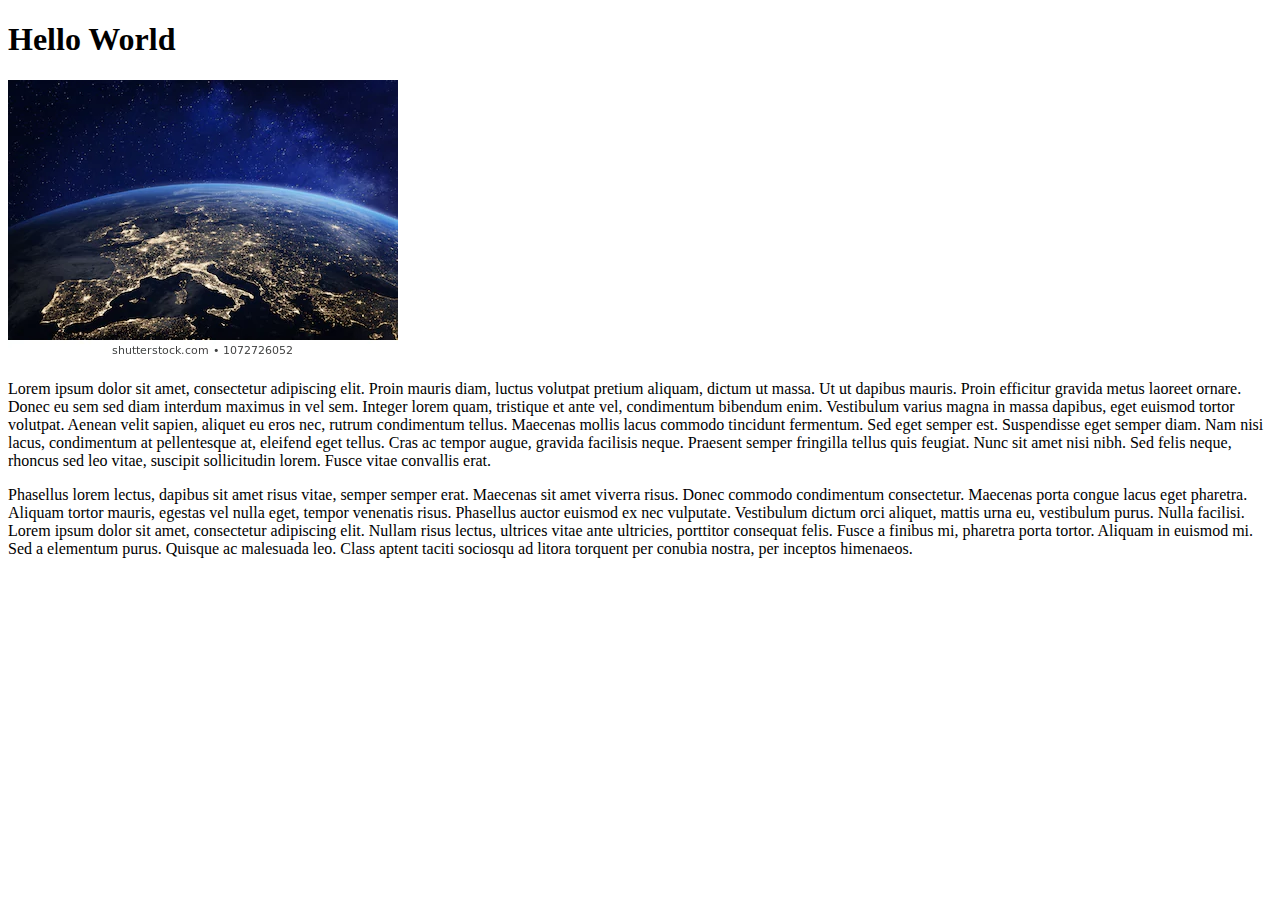
<file: homework/HTML_CH01_HW/index.html>
<!DOCTYPE html>
<html lang="en">
<head>
    <meta charset="UTF-8">
    <meta name="viewport" content="width=device-width, initial-scale=1.0">
    <title>Hello World</title>
</head>
<body>
    <h1>Hello World</h1>
    <img src="earth.jpg"
    alt="earth">
    <p>
        Lorem ipsum dolor sit amet, consectetur adipiscing elit.
        Proin mauris diam, luctus volutpat pretium aliquam, dictum ut massa.
        Ut ut dapibus mauris.
        Proin efficitur gravida metus laoreet ornare.
        Donec eu sem sed diam interdum maximus in vel sem.
        Integer lorem quam, tristique et ante vel, condimentum bibendum enim.
        Vestibulum varius magna in massa dapibus, eget euismod tortor volutpat.
        Aenean velit sapien, aliquet eu eros nec, rutrum condimentum tellus.
        Maecenas mollis lacus commodo tincidunt fermentum.
        Sed eget semper est.
        Suspendisse eget semper diam.
        Nam nisi lacus, condimentum at pellentesque at, eleifend eget tellus.
        Cras ac tempor augue, gravida facilisis neque.
        Praesent semper fringilla tellus quis feugiat.
        Nunc sit amet nisi nibh. Sed felis neque, rhoncus sed leo vitae, suscipit sollicitudin lorem.
        Fusce vitae convallis erat.
    </p>
    <p>
        Phasellus lorem lectus, dapibus sit amet risus vitae, semper semper erat.
        Maecenas sit amet viverra risus.
        Donec commodo condimentum consectetur.
        Maecenas porta congue lacus eget pharetra.
        Aliquam tortor mauris, egestas vel nulla eget, tempor venenatis risus.
        Phasellus auctor euismod ex nec vulputate.
        Vestibulum dictum orci aliquet, mattis urna eu, vestibulum purus.
        Nulla facilisi.
        Lorem ipsum dolor sit amet, consectetur adipiscing elit.
        Nullam risus lectus, ultrices vitae ante ultricies, porttitor consequat felis.
        Fusce a finibus mi, pharetra porta tortor.
        Aliquam in euismod mi.
        Sed a elementum purus.
        Quisque ac malesuada leo.
        Class aptent taciti sociosqu ad litora torquent per conubia nostra, per inceptos himenaeos.
    </p>
</body>
</html>
</file>
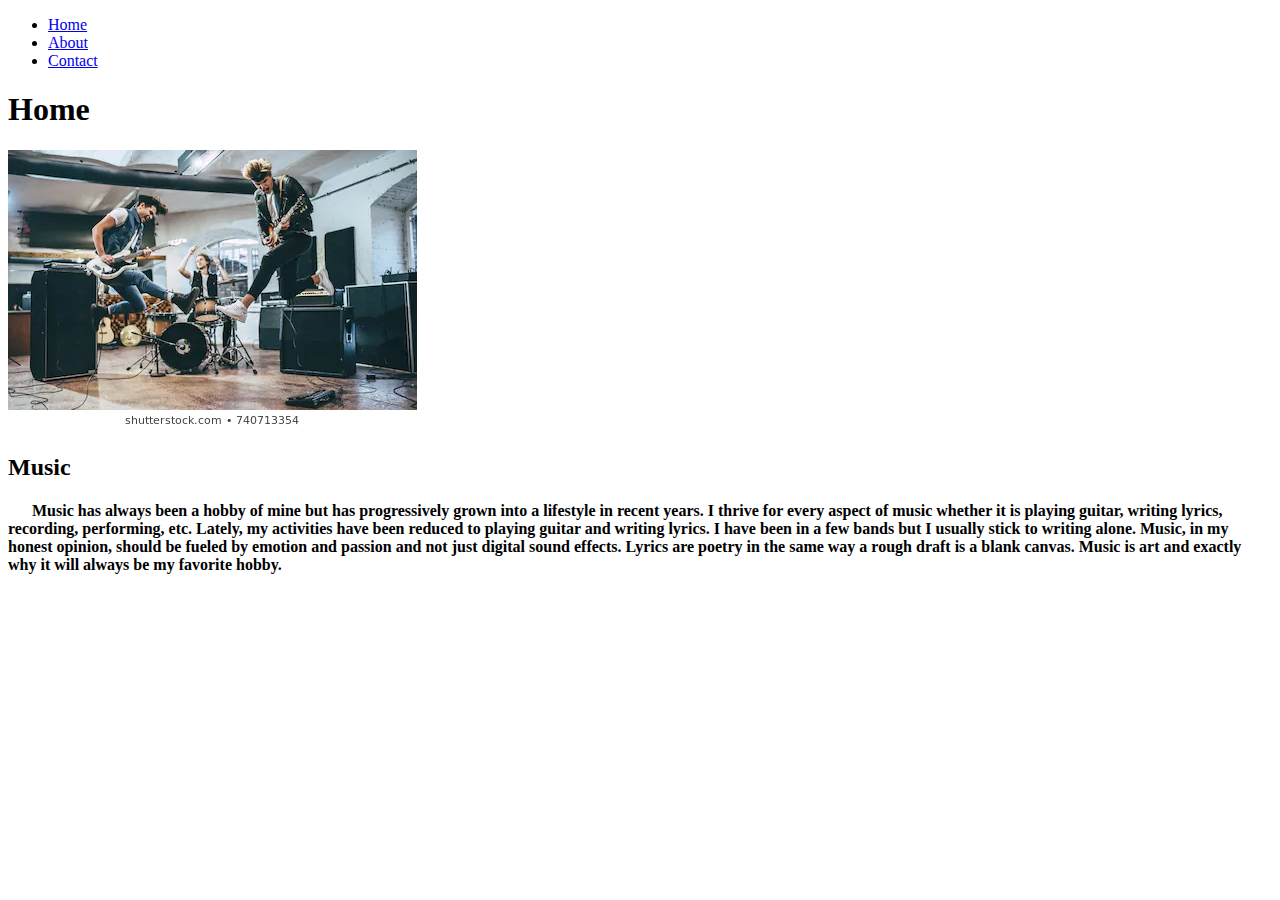
<file: homework/HTML_CH02_HW/index.html>
<!DOCTYPE html>
<html lang="en">
<head>
    <meta charset="UTF-8">
    <meta name="viewport" content="width=device-width, initial-scale=1.0">
    <title>Home</title>
</head>
<body>
<header>
    <nav>
        <ul>
            <li><a href="index.html">Home</a></li>
            <li><a href="about.html">About</a></li>
            <li><a href="contact.html">Contact</a></li>
        </ul>
    </nav>
</header>
<header>
    <h1>Home</h1>
</header>
<img src="bandpic.jpg" alt="Band">
<h2>Music</h2>
<p>
   <h4> &nbsp; &nbsp; &nbsp; Music has always been a hobby of mine but has progressively grown into a lifestyle in recent years. I thrive for every aspect of music whether it is playing guitar, writing lyrics, recording, performing, etc. Lately, my activities have been reduced to playing guitar and writing lyrics. I have been in a few bands but I usually stick to writing alone. Music, in my honest opinion, should be fueled by emotion and passion and not just digital sound effects. Lyrics are poetry in the same way a rough draft is a blank canvas. Music is art and exactly why it will always be my favorite hobby.</h4>
</p>
</body>
</html>
</file>
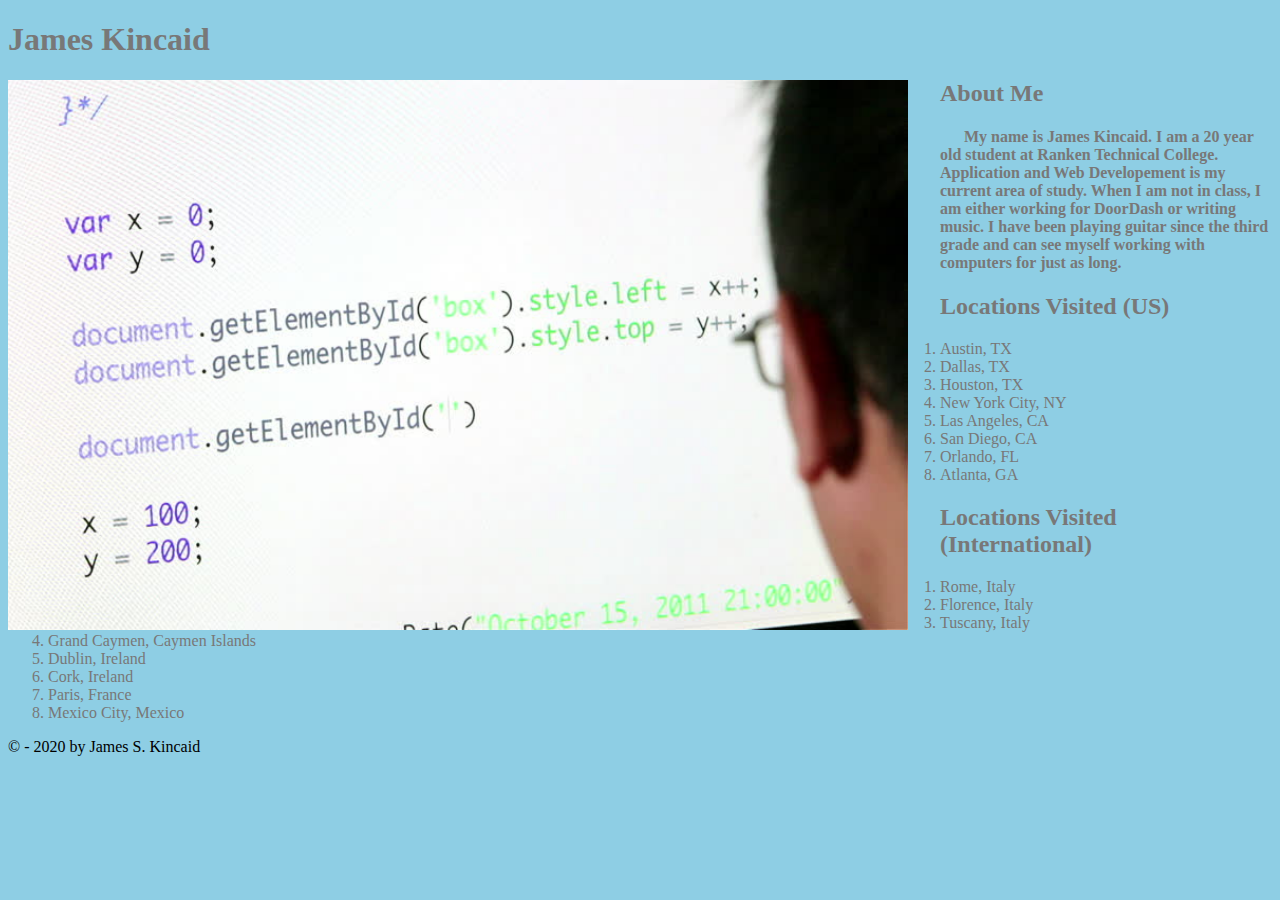
<file: homework/HTML_CH03_HW/aboutme.html>
<!DOCTYPE html>
<html lang="en">
<head>
    <meta charset="UTF-8">
    <meta name="viewport" content="width=device-width, initial-scale=1.0">
    <meta name="description" content="Information about James Kincaid">
    <meta name="keywords" content="James, Jimmy, Kincaid, About, Info, student, tech, IT, Ranken, freelance">
	<link rel="stylesheet" href="css/styles.css">
	<link rel="icon" href="images/abstractimage.jpg" type="image">
    <title>About Me</title>
	<style>
		body {background-color: rgb(142, 206, 228);}
		h1 {color: rgb(120, 120, 120);}
		h2 {color: rgb(120, 120, 120);}
		h4 {color: rgb(120, 120, 120);}
		ol {color: rgb(120, 120, 120);}
	</style>
</head>
<header>
	<h1>James Kincaid</h1>
</header>
<body>
	<main>
		<div>
			<img src="images/hwpic.jpg" width="900" height="550" alt="Me">
			<aside>
				<h2>About Me</h2>
				<h4>&nbsp; &nbsp; &nbsp; My name is James Kincaid. I am a 20 year old student at Ranken Technical College. Application and Web Developement is my current area of study. When I am not in class, I am either working for DoorDash or writing music. I have been playing guitar since the third grade and can see myself working with computers for just as long.</h4>
			<div>
				<h2>Locations Visited (US)</h2>
				<ol>	
					<li>Austin, TX</li>
					<li>Dallas, TX</li>
					<li>Houston, TX</li>
					<li>New York City, NY</li>
					<li>Las Angeles, CA</li>
					<li>San Diego, CA</li>
					<li>Orlando, FL</li>
					<li>Atlanta, GA</li>
				</ol>
				<h2>Locations Visited (International)</h2>
				<ol>
					<li>Rome, Italy</li>
					<li>Florence, Italy</li>
					<li>Tuscany, Italy</li>
					<li>Grand Caymen, Caymen Islands</li>
					<li>Dublin, Ireland</li>
					<li>Cork, Ireland</li>
					<li>Paris, France</li>
					<li>Mexico City, Mexico</li>
				</ol>
			</div>
			</aside>
		</div>
		<div class="clearFix"></div>
	</main>
	<footer>
		&copy; - 2020 by James S. Kincaid
	</footer>
</body>
</html>
</file>
<file: homework/HTML_CH03_HW/css/styles.css>
img {
	float: left;
	margin-right: 2rem;
}

.clearFix {
	clear: both;
}
</file>
